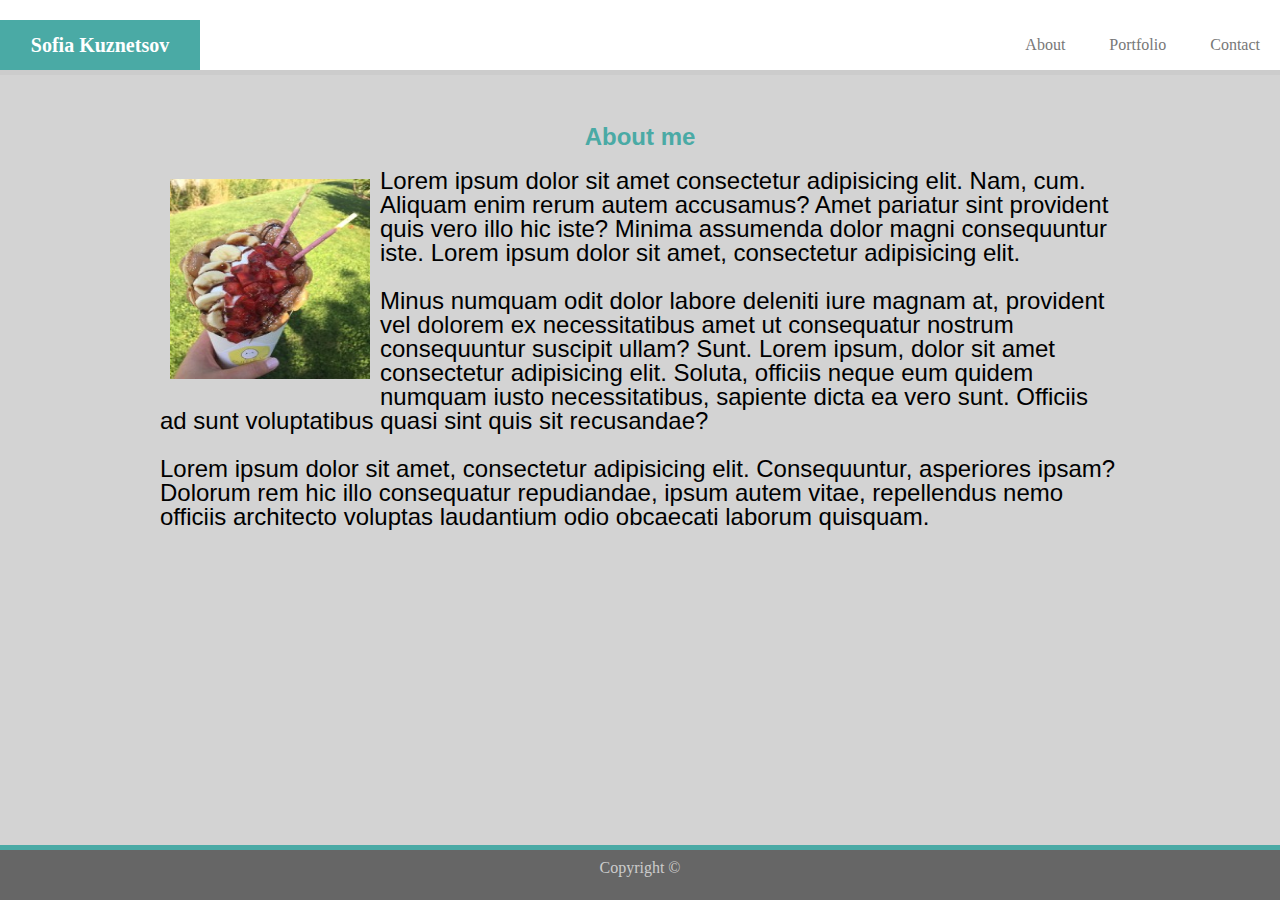
<file: index.html>
<!DOCTYPE html>
<html lang="en">
<head>
    <meta charset="UTF-8">
    <meta name="viewport" content="width=device-width, initial-scale=1.0">
    <meta http-equiv="X-UA-Compatible" content="ie=edge">
    <title>About me</title>
    <link rel="stylesheet" href="assets/css/reset.css">
    <link rel="stylesheet" href="assets/css/style.css">
</head>

<body>

    <div class="topbar">
        <div class="navbar">
            <div class="nav-right">
                <h1>Sofia Kuznetsov</h1>
            </div>
            <div class="nav-left">
                <ul>
                    <li><a href="#">About</a></li>
                    <li><a href="portfolio.html">Portfolio</a></li>
                    <li><a href="contact.html">Contact</a></li>
                </ul>
            </div>
        </div>
    </div>

    <section class="main">
        <h3>About me</h3>
        
        <div id="text">
            <img id="photo" src="assets/images/my_img.jpg" alt="">
            <p>Lorem ipsum dolor sit amet consectetur adipisicing elit. Nam, cum. Aliquam enim rerum autem accusamus? Amet pariatur sint provident quis vero illo hic iste? Minima assumenda dolor magni consequuntur iste. Lorem ipsum dolor sit amet, consectetur adipisicing elit. <br><br>Minus numquam odit dolor labore deleniti iure magnam at, provident vel dolorem ex necessitatibus amet ut consequatur nostrum consequuntur suscipit ullam? Sunt. Lorem ipsum, dolor sit amet consectetur adipisicing elit. Soluta, officiis neque eum quidem numquam iusto necessitatibus, sapiente dicta ea vero sunt. Officiis ad sunt voluptatibus quasi sint quis sit recusandae?<br><br>Lorem ipsum dolor sit amet, consectetur adipisicing elit. Consequuntur, asperiores ipsam? Dolorum rem hic illo consequatur repudiandae, ipsum autem vitae, repellendus nemo officiis architecto voluptas laudantium odio obcaecati laborum quisquam.</p>
        </div>
    </section>

    <footer>
        <h6>Copyright &copy;</h6>
    </footer>

    
</body>
</html>
</file>
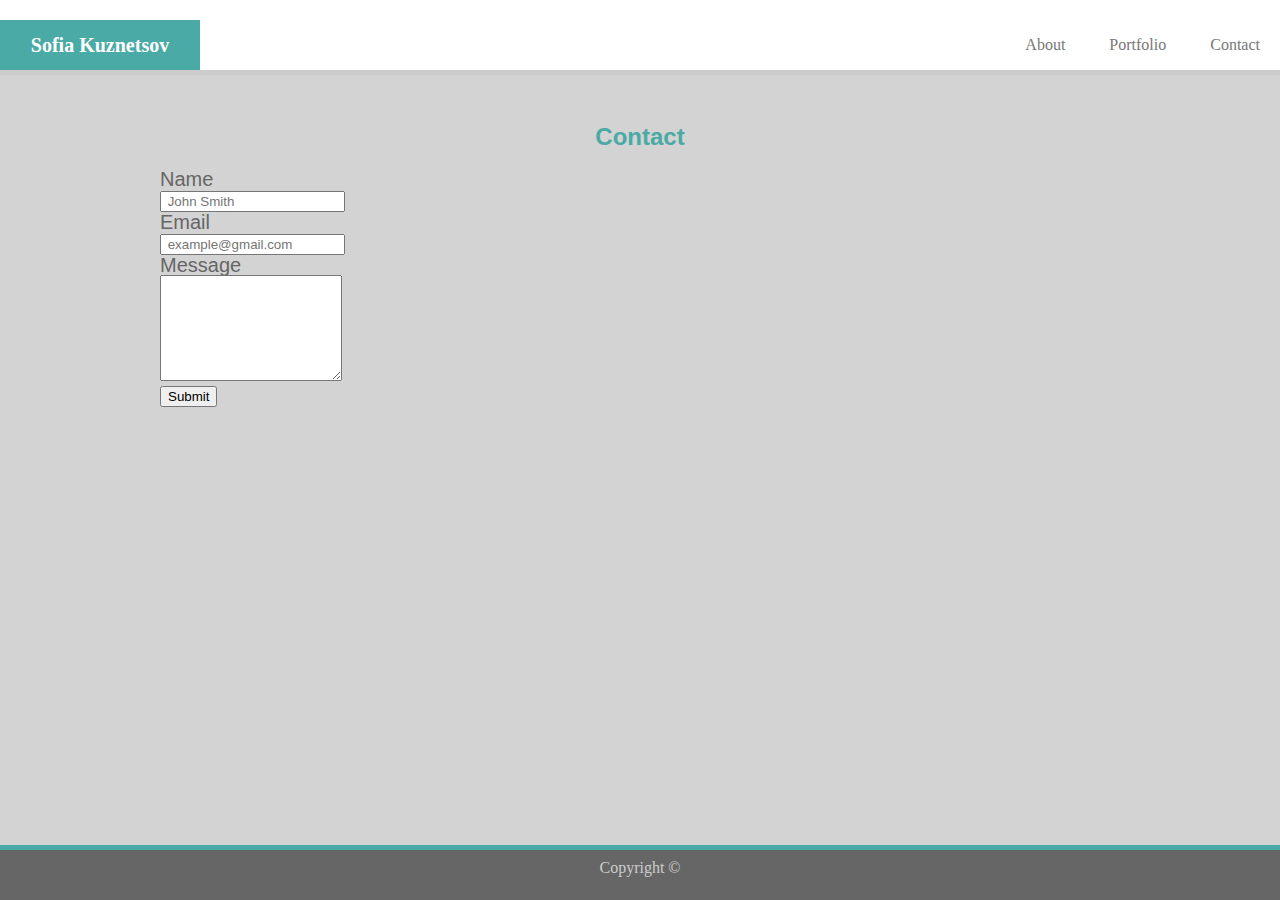
<file: contact.html>
<!DOCTYPE html>
<html lang="en">
<head>
    <meta charset="UTF-8">
    <meta name="viewport" content="width=device-width, initial-scale=1.0">
    <meta http-equiv="X-UA-Compatible" content="ie=edge">
    <title>Contact</title>
    <link rel="stylesheet" href="assets/css/reset.css">
    <link rel="stylesheet" href="assets/css/style.css">
</head>

<body>
    <div class="topbar">
        <div class="navbar">
            <div class="nav-right">
                <h1>Sofia Kuznetsov</h1>
            </div>
            <div class="nav-left">
                <ul>
                    <li><a href="index.html">About</a></li>
                    <li><a href="portfolio.html">Portfolio</a></li>
                    <li><a href="#">Contact</a></li>
                </ul>
            </div>
        </div>
    </div>

    <section class="main">

        <h3>Contact</h3>
        <div class="container">
            <form action="/action_page.php">
                <label for="fname">Name</label><br>
                <input type="text" id="fname" name="firstname" placeholder=" John Smith"><br>
            
                <label for="Email">Email</label><br>
                <input type="text" id="lname" name="lastname" placeholder=" example@gmail.com"><br>
            
                <label for="message">Message</label><br>
                <textarea id="message" name="message" placeholder="" style="height:100px"></textarea><br>
            
                <input type="submit" value="Submit">
            </form>
        </div>
    </section>

    <footer>
        <h6>Copyright &copy;</h6>
    </footer>
</body>
</html>
</file>
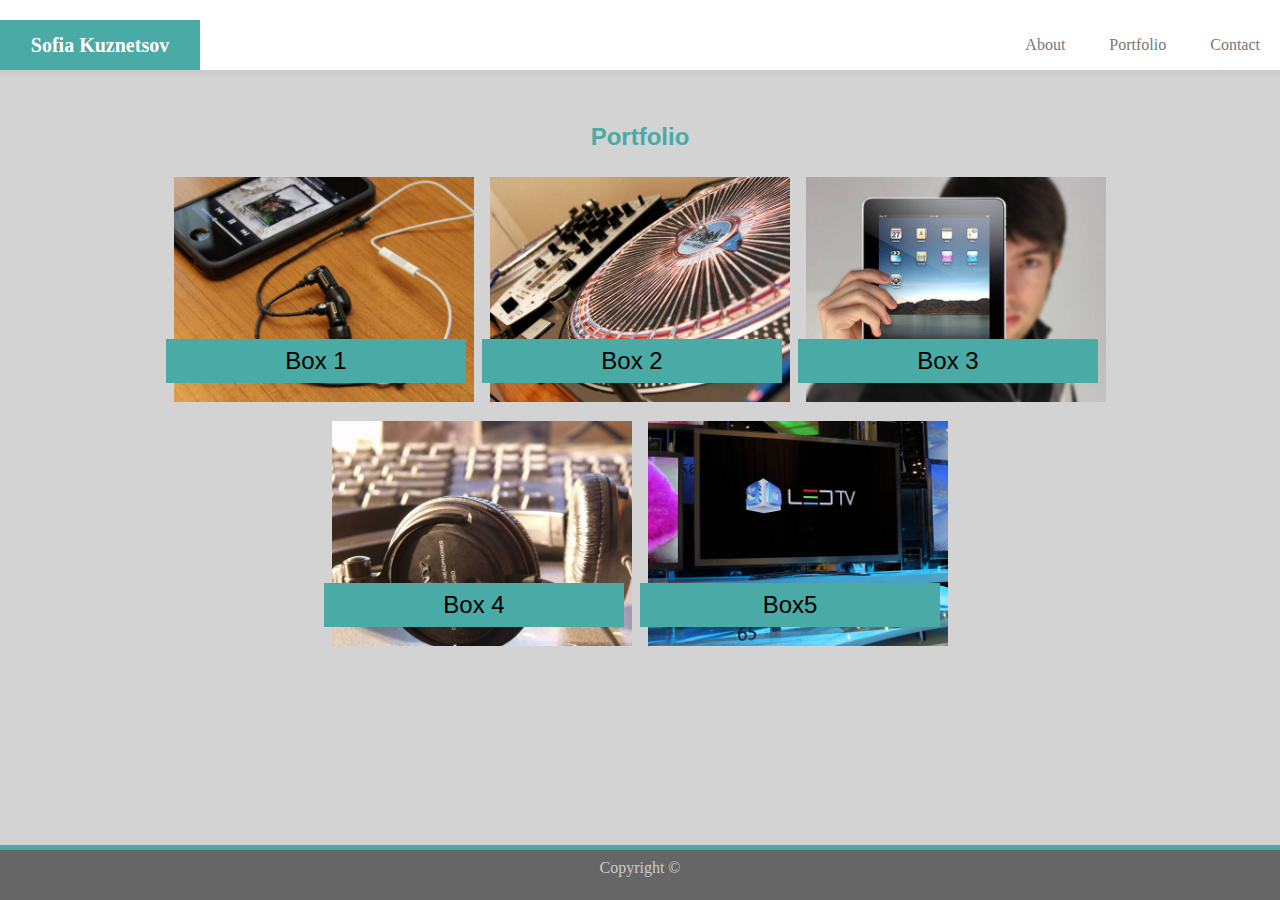
<file: portfolio.html>
<!DOCTYPE html>
<html lang="en">

<head>
    <meta charset="UTF-8">
    <meta name="viewport" content="width=device-width, initial-scale=1.0">
    <meta http-equiv="X-UA-Compatible" content="ie=edge">
    <title>Portfolio</title>
    <link rel="stylesheet" href="assets/css/reset.css">
    <link rel="stylesheet" href="assets/css/style.css">
</head>

<body>
    <div class="topbar">
        <div class="navbar">
            <div class="nav-right">
                <h1>Sofia Kuznetsov</h1>
            </div>
            <div class="nav-left">
                <ul>
                    <li><a href="index.html">About</a></li>
                    <li><a href="#">Portfolio</a></li>
                    <li><a href="contact.html">Contact</a></li>
                </ul>
            </div>
        </div>
    </div>

    <section class="main">
        <h3>Portfolio</h3>

        <div class="proj-container">
            <div class="project">
                <img class="proj-images" src="assets/images/1.jpg" alt="earplug headphones">
                <p class="project-title">Box 1</p>
            </div>

            <div class="project">
                <img class="proj-images" src="assets/images/2.jpg" alt="record player">
                <p class="project-title">Box 2</p>
            </div>

            <div class="project">
                <img class="proj-images" src="assets/images/3.jpg" alt="ipad">
                <p class="project-title">Box 3</p>
            </div>

            <div class="project">
                <img class="proj-images" src="assets/images/4.jpg" alt="studio headphones">
                <p class="project-title">Box 4</p>
            </div>

            <div class="project">
                <img class="proj-images" src="assets/images/5.jpg" alt="TV">
                <p class="project-title">Box5</p>
            </div>
        </div>


    </section>

    <footer>
        <h6>Copyright &copy;</h6>
    </footer>
</body>

</html>
</file>
<file: assets/css/style.css>
body {
    background: lightgray;
}


.project-title {
    position: absolute;
    bottom: 30px;
    left: 0;
    margin: 0;
    background-color: #4aaaa5;
    width: 300px;
    padding: 10px 0;
    text-align: center;
}

.project {
    position: relative;

}

.proj-images {
    width: 300px;
    margin: 8px;
    
}

.proj-container {
    display: flex;
    justify-content: center;
    flex-wrap: wrap;
    align-items: center;
}

.main {
    width: 960px;
    margin: auto;
    font-family: 'Arial', 'Helvetica Neue', Helvetica, sans-serif;
}

.topbar {
    display: flex;
    margin: auto;
    background-color: #cccccc;
    background-color: white;
    font-family: 'Georgia', Times, Times New Roman, serif;
    padding-top: 20px;
    line-height: 50px;
}
h1 {
    color: white;
    font-size: 20px;
    font-weight: bold;
    text-align: center;
}
h3 {
    text-align: center;
    margin-top: 50px;
    color: #4aaaa5;
    font-size: 24px;
    font-weight: bold;
    padding-bottom: 20px;
}

.nav-right {
    width: 200px;
    background-color: #4aaaa5;
    float: left;
}

.nav-left {
    background-color: white; 
    float: right;
}


footer {
    background-color: #666;
    height: 40px;
    padding-top: 10px;
    position: fixed;
    left: 0;
    bottom: 0;
    width: 100%;
    color: white;
    text-align: center;
    border-top: 5px solid #4aaaa5;
}

#photo {
    width: 200px;
    height: 200px;
    float: left;
    padding: 10px;
}

h6 {
    text-align: center;
    color: #cccccc;
}

li {
    display: inline;
    padding: 20px;
    text-align: center;
}

#id {
    font-family: 'Arial', 'Helvetica Neue', Helvetica, sans-serif;
}

#text, p {
    font-size: 24px;
    font-family: 'Arial', 'Helvetica Neue', Helvetica, sans-serif;
}

a {
    text-decoration: none;
    color: #777;
}

.navbar {
    width: 100%;
    border-bottom: 5px solid #ccc;
}

form {
    font-size: 20px;
    color: #666;
}
</file>
